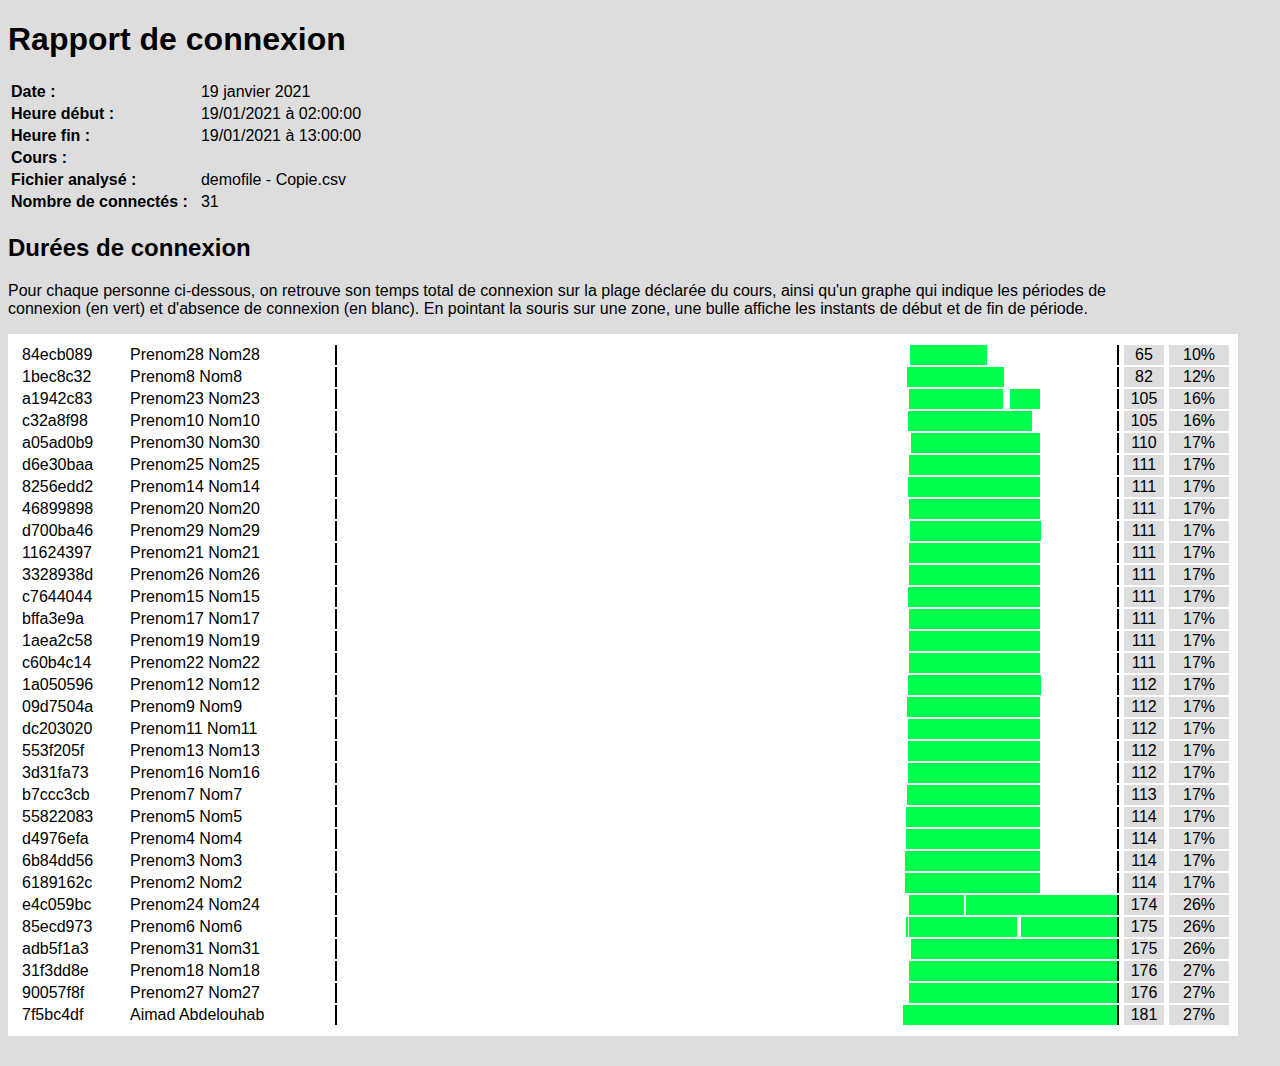
<file: index.html>
<!DOCTYPE html> 
 <html lang="fr"> 
 <head> 
 <meta charset="utf-8"> <title> Attendance Report </title> 
 <link rel="stylesheet" media="all" href="visu.css"> 
</head> 
 <body> 
 <h1> Rapport de connexion </h1>

<div id="blockid">
<table>
	<tr>
		<th> Date : </th>
		<td> 19 janvier 2021 </td>
	</tr>
	<tr>
		<th> Heure début : </th>
		<td> 19/01/2021 à 02:00:00 </td>
	</tr>
	<tr>
		<th> Heure fin : </th>
		<td> 19/01/2021 à 13:00:00 </td>
	</tr>
	<tr>
		<th> Cours : </th>
		<td>  </td>
	</tr>
	<tr>
		<th> Fichier analysé : </th>
		<td> demofile - Copie.csv </td>
	</tr>
	<tr>
		<th> Nombre de connectés : </th>
		<td> 31  </td>
	</tr>
</table>
</div>

<h2> Durées de connexion</h2>

<p> Pour chaque personne ci-dessous, on retrouve son temps total de connexion sur la plage déclarée du cours, ainsi qu'un graphe qui indique les périodes de connexion (en vert) et d'absence de connexion (en blanc). En pointant la souris sur une zone, une bulle affiche les instants de début et de fin de période. 
</p><div id="blockpeople"> <div class="datapeople"> 
<div class="id"> 84ecb089 </div> 
<div class="name"> Prenom28 Nom28 </div> 
<div class="timebar"><img src="off.png" width="73.4570707070707%" height="20" title="absent(e) de 2021-01-19T02:00 à 2021-01-19T10:04:49 "> 
<img src="on.png" width="9.853535353535353%" height="20" title="connecté(e) de 2021-01-19T10:04:49 à 2021-01-19T11:09:51"> 
<img src="off.png" width="16.689393939393938%" height="20" title="absent(e) de 2021-01-19T11:09:51 à 2021-01-19T13:00 "> 
</div> 
<div class="duration"> 65 </div> 
<div class="percentd"> 10% </div> 
</div>
<div class="datapeople"> 
<div class="id"> 1bec8c32 </div> 
<div class="name"> Prenom8 Nom8 </div> 
<div class="timebar"><img src="off.png" width="73.11363636363636%" height="20" title="absent(e) de 2021-01-19T02:00 à 2021-01-19T10:02:33 "> 
<img src="on.png" width="12.396464646464645%" height="20" title="connecté(e) de 2021-01-19T10:02:33 à 2021-01-19T11:24:22"> 
<img src="off.png" width="14.489898989898991%" height="20" title="absent(e) de 2021-01-19T11:24:22 à 2021-01-19T13:00 "> 
</div> 
<div class="duration"> 82 </div> 
<div class="percentd"> 12% </div> 
</div>
<div class="datapeople"> 
<div class="id"> a1942c83 </div> 
<div class="name"> Prenom23 Nom23 </div> 
<div class="timebar"><img src="off.png" width="73.37121212121212%" height="20" title="absent(e) de 2021-01-19T02:00 à 2021-01-19T10:04:15 "> 
<img src="on.png" width="12.055555555555555%" height="20" title="connecté(e) de 2021-01-19T10:04:15 à 2021-01-19T11:23:49"> 
<img src="off.png" width="0.8838383838383838%" height="20" title="absent(e) de 2021-01-19T11:23:49 à 2021-01-19T11:29:39 "> 
<img src="on.png" width="3.8585858585858586%" height="20" title="connecté(e) de 2021-01-19T11:29:39 à 2021-01-19T11:55:07"> 
<img src="off.png" width="9.830808080808081%" height="20" title="absent(e) de 2021-01-19T11:55:07 à 2021-01-19T13:00 "> 
</div> 
<div class="duration"> 105 </div> 
<div class="percentd"> 16% </div> 
</div>
<div class="datapeople"> 
<div class="id"> c32a8f98 </div> 
<div class="name"> Prenom10 Nom10 </div> 
<div class="timebar"><img src="off.png" width="73.17676767676767%" height="20" title="absent(e) de 2021-01-19T02:00 à 2021-01-19T10:02:58 "> 
<img src="on.png" width="15.893939393939394%" height="20" title="connecté(e) de 2021-01-19T10:02:58 à 2021-01-19T11:47:52"> 
<img src="off.png" width="10.92929292929293%" height="20" title="absent(e) de 2021-01-19T11:47:52 à 2021-01-19T13:00 "> 
</div> 
<div class="duration"> 105 </div> 
<div class="percentd"> 16% </div> 
</div>
<div class="datapeople"> 
<div class="id"> a05ad0b9 </div> 
<div class="name"> Prenom30 Nom30 </div> 
<div class="timebar"><img src="off.png" width="73.54040404040404%" height="20" title="absent(e) de 2021-01-19T02:00 à 2021-01-19T10:05:22 "> 
<img src="on.png" width="16.6489898989899%" height="20" title="connecté(e) de 2021-01-19T10:05:22 à 2021-01-19T11:55:15"> 
<img src="off.png" width="9.81060606060606%" height="20" title="absent(e) de 2021-01-19T11:55:15 à 2021-01-19T13:00 "> 
</div> 
<div class="duration"> 110 </div> 
<div class="percentd"> 17% </div> 
</div>
<div class="datapeople"> 
<div class="id"> d6e30baa </div> 
<div class="name"> Prenom25 Nom25 </div> 
<div class="timebar"><img src="off.png" width="73.38888888888889%" height="20" title="absent(e) de 2021-01-19T02:00 à 2021-01-19T10:04:22 "> 
<img src="on.png" width="16.762626262626263%" height="20" title="connecté(e) de 2021-01-19T10:04:22 à 2021-01-19T11:55"> 
<img src="off.png" width="9.848484848484848%" height="20" title="absent(e) de 2021-01-19T11:55 à 2021-01-19T13:00 "> 
</div> 
<div class="duration"> 111 </div> 
<div class="percentd"> 17% </div> 
</div>
<div class="datapeople"> 
<div class="id"> 8256edd2 </div> 
<div class="name"> Prenom14 Nom14 </div> 
<div class="timebar"><img src="off.png" width="73.25757575757575%" height="20" title="absent(e) de 2021-01-19T02:00 à 2021-01-19T10:03:30 "> 
<img src="on.png" width="16.88888888888889%" height="20" title="connecté(e) de 2021-01-19T10:03:30 à 2021-01-19T11:54:58"> 
<img src="off.png" width="9.853535353535353%" height="20" title="absent(e) de 2021-01-19T11:54:58 à 2021-01-19T13:00 "> 
</div> 
<div class="duration"> 111 </div> 
<div class="percentd"> 17% </div> 
</div>
<div class="datapeople"> 
<div class="id"> 46899898 </div> 
<div class="name"> Prenom20 Nom20 </div> 
<div class="timebar"><img src="off.png" width="73.32070707070707%" height="20" title="absent(e) de 2021-01-19T02:00 à 2021-01-19T10:03:55 "> 
<img src="on.png" width="16.833333333333332%" height="20" title="connecté(e) de 2021-01-19T10:03:55 à 2021-01-19T11:55:01"> 
<img src="off.png" width="9.845959595959595%" height="20" title="absent(e) de 2021-01-19T11:55:01 à 2021-01-19T13:00 "> 
</div> 
<div class="duration"> 111 </div> 
<div class="percentd"> 17% </div> 
</div>
<div class="datapeople"> 
<div class="id"> d700ba46 </div> 
<div class="name"> Prenom29 Nom29 </div> 
<div class="timebar"><img src="off.png" width="73.48484848484848%" height="20" title="absent(e) de 2021-01-19T02:00 à 2021-01-19T10:05 "> 
<img src="on.png" width="16.742424242424242%" height="20" title="connecté(e) de 2021-01-19T10:05 à 2021-01-19T11:55:30"> 
<img src="off.png" width="9.772727272727273%" height="20" title="absent(e) de 2021-01-19T11:55:30 à 2021-01-19T13:00 "> 
</div> 
<div class="duration"> 111 </div> 
<div class="percentd"> 17% </div> 
</div>
<div class="datapeople"> 
<div class="id"> 11624397 </div> 
<div class="name"> Prenom21 Nom21 </div> 
<div class="timebar"><img src="off.png" width="73.34848484848484%" height="20" title="absent(e) de 2021-01-19T02:00 à 2021-01-19T10:04:06 "> 
<img src="on.png" width="16.797979797979796%" height="20" title="connecté(e) de 2021-01-19T10:04:06 à 2021-01-19T11:54:58"> 
<img src="off.png" width="9.853535353535353%" height="20" title="absent(e) de 2021-01-19T11:54:58 à 2021-01-19T13:00 "> 
</div> 
<div class="duration"> 111 </div> 
<div class="percentd"> 17% </div> 
</div>
<div class="datapeople"> 
<div class="id"> 3328938d </div> 
<div class="name"> Prenom26 Nom26 </div> 
<div class="timebar"><img src="off.png" width="73.38888888888889%" height="20" title="absent(e) de 2021-01-19T02:00 à 2021-01-19T10:04:22 "> 
<img src="on.png" width="16.77020202020202%" height="20" title="connecté(e) de 2021-01-19T10:04:22 à 2021-01-19T11:55:03"> 
<img src="off.png" width="9.840909090909092%" height="20" title="absent(e) de 2021-01-19T11:55:03 à 2021-01-19T13:00 "> 
</div> 
<div class="duration"> 111 </div> 
<div class="percentd"> 17% </div> 
</div>
<div class="datapeople"> 
<div class="id"> c7644044 </div> 
<div class="name"> Prenom15 Nom15 </div> 
<div class="timebar"><img src="off.png" width="73.26515151515152%" height="20" title="absent(e) de 2021-01-19T02:00 à 2021-01-19T10:03:33 "> 
<img src="on.png" width="16.88131313131313%" height="20" title="connecté(e) de 2021-01-19T10:03:33 à 2021-01-19T11:54:58"> 
<img src="off.png" width="9.853535353535353%" height="20" title="absent(e) de 2021-01-19T11:54:58 à 2021-01-19T13:00 "> 
</div> 
<div class="duration"> 111 </div> 
<div class="percentd"> 17% </div> 
</div>
<div class="datapeople"> 
<div class="id"> bffa3e9a </div> 
<div class="name"> Prenom17 Nom17 </div> 
<div class="timebar"><img src="off.png" width="73.27525252525253%" height="20" title="absent(e) de 2021-01-19T02:00 à 2021-01-19T10:03:37 "> 
<img src="on.png" width="16.856060606060606%" height="20" title="connecté(e) de 2021-01-19T10:03:37 à 2021-01-19T11:54:52"> 
<img src="off.png" width="9.86868686868687%" height="20" title="absent(e) de 2021-01-19T11:54:52 à 2021-01-19T13:00 "> 
</div> 
<div class="duration"> 111 </div> 
<div class="percentd"> 17% </div> 
</div>
<div class="datapeople"> 
<div class="id"> 1aea2c58 </div> 
<div class="name"> Prenom19 Nom19 </div> 
<div class="timebar"><img src="off.png" width="73.31565656565657%" height="20" title="absent(e) de 2021-01-19T02:00 à 2021-01-19T10:03:53 "> 
<img src="on.png" width="16.858585858585858%" height="20" title="connecté(e) de 2021-01-19T10:03:53 à 2021-01-19T11:55:09"> 
<img src="off.png" width="9.825757575757574%" height="20" title="absent(e) de 2021-01-19T11:55:09 à 2021-01-19T13:00 "> 
</div> 
<div class="duration"> 111 </div> 
<div class="percentd"> 17% </div> 
</div>
<div class="datapeople"> 
<div class="id"> c60b4c14 </div> 
<div class="name"> Prenom22 Nom22 </div> 
<div class="timebar"><img src="off.png" width="73.36616161616162%" height="20" title="absent(e) de 2021-01-19T02:00 à 2021-01-19T10:04:13 "> 
<img src="on.png" width="16.772727272727273%" height="20" title="connecté(e) de 2021-01-19T10:04:13 à 2021-01-19T11:54:55"> 
<img src="off.png" width="9.86111111111111%" height="20" title="absent(e) de 2021-01-19T11:54:55 à 2021-01-19T13:00 "> 
</div> 
<div class="duration"> 111 </div> 
<div class="percentd"> 17% </div> 
</div>
<div class="datapeople"> 
<div class="id"> 1a050596 </div> 
<div class="name"> Prenom12 Nom12 </div> 
<div class="timebar"><img src="off.png" width="73.22727272727273%" height="20" title="absent(e) de 2021-01-19T02:00 à 2021-01-19T10:03:18 "> 
<img src="on.png" width="17.0%" height="20" title="connecté(e) de 2021-01-19T10:03:18 à 2021-01-19T11:55:30"> 
<img src="off.png" width="9.772727272727273%" height="20" title="absent(e) de 2021-01-19T11:55:30 à 2021-01-19T13:00 "> 
</div> 
<div class="duration"> 112 </div> 
<div class="percentd"> 17% </div> 
</div>
<div class="datapeople"> 
<div class="id"> 09d7504a </div> 
<div class="name"> Prenom9 Nom9 </div> 
<div class="timebar"><img src="off.png" width="73.13636363636364%" height="20" title="absent(e) de 2021-01-19T02:00 à 2021-01-19T10:02:42 "> 
<img src="on.png" width="17.012626262626263%" height="20" title="connecté(e) de 2021-01-19T10:02:42 à 2021-01-19T11:54:59"> 
<img src="off.png" width="9.851010101010102%" height="20" title="absent(e) de 2021-01-19T11:54:59 à 2021-01-19T13:00 "> 
</div> 
<div class="duration"> 112 </div> 
<div class="percentd"> 17% </div> 
</div>
<div class="datapeople"> 
<div class="id"> dc203020 </div> 
<div class="name"> Prenom11 Nom11 </div> 
<div class="timebar"><img src="off.png" width="73.22474747474747%" height="20" title="absent(e) de 2021-01-19T02:00 à 2021-01-19T10:03:17 "> 
<img src="on.png" width="16.959595959595962%" height="20" title="connecté(e) de 2021-01-19T10:03:17 à 2021-01-19T11:55:13"> 
<img src="off.png" width="9.815656565656566%" height="20" title="absent(e) de 2021-01-19T11:55:13 à 2021-01-19T13:00 "> 
</div> 
<div class="duration"> 112 </div> 
<div class="percentd"> 17% </div> 
</div>
<div class="datapeople"> 
<div class="id"> 553f205f </div> 
<div class="name"> Prenom13 Nom13 </div> 
<div class="timebar"><img src="off.png" width="73.23232323232322%" height="20" title="absent(e) de 2021-01-19T02:00 à 2021-01-19T10:03:20 "> 
<img src="on.png" width="16.934343434343432%" height="20" title="connecté(e) de 2021-01-19T10:03:20 à 2021-01-19T11:55:06"> 
<img src="off.png" width="9.833333333333334%" height="20" title="absent(e) de 2021-01-19T11:55:06 à 2021-01-19T13:00 "> 
</div> 
<div class="duration"> 112 </div> 
<div class="percentd"> 17% </div> 
</div>
<div class="datapeople"> 
<div class="id"> 3d31fa73 </div> 
<div class="name"> Prenom16 Nom16 </div> 
<div class="timebar"><img src="off.png" width="73.26767676767676%" height="20" title="absent(e) de 2021-01-19T02:00 à 2021-01-19T10:03:34 "> 
<img src="on.png" width="16.90909090909091%" height="20" title="connecté(e) de 2021-01-19T10:03:34 à 2021-01-19T11:55:10"> 
<img src="off.png" width="9.823232323232324%" height="20" title="absent(e) de 2021-01-19T11:55:10 à 2021-01-19T13:00 "> 
</div> 
<div class="duration"> 112 </div> 
<div class="percentd"> 17% </div> 
</div>
<div class="datapeople"> 
<div class="id"> b7ccc3cb </div> 
<div class="name"> Prenom7 Nom7 </div> 
<div class="timebar"><img src="off.png" width="73.06060606060606%" height="20" title="absent(e) de 2021-01-19T02:00 à 2021-01-19T10:02:12 "> 
<img src="on.png" width="17.126262626262626%" height="20" title="connecté(e) de 2021-01-19T10:02:12 à 2021-01-19T11:55:14"> 
<img src="off.png" width="9.813131313131313%" height="20" title="absent(e) de 2021-01-19T11:55:14 à 2021-01-19T13:00 "> 
</div> 
<div class="duration"> 113 </div> 
<div class="percentd"> 17% </div> 
</div>
<div class="datapeople"> 
<div class="id"> 55822083 </div> 
<div class="name"> Prenom5 Nom5 </div> 
<div class="timebar"><img src="off.png" width="72.92171717171718%" height="20" title="absent(e) de 2021-01-19T02:00 à 2021-01-19T10:01:17 "> 
<img src="on.png" width="17.26010101010101%" height="20" title="connecté(e) de 2021-01-19T10:01:17 à 2021-01-19T11:55:12"> 
<img src="off.png" width="9.818181818181818%" height="20" title="absent(e) de 2021-01-19T11:55:12 à 2021-01-19T13:00 "> 
</div> 
<div class="duration"> 114 </div> 
<div class="percentd"> 17% </div> 
</div>
<div class="datapeople"> 
<div class="id"> d4976efa </div> 
<div class="name"> Prenom4 Nom4 </div> 
<div class="timebar"><img src="off.png" width="72.88636363636364%" height="20" title="absent(e) de 2021-01-19T02:00 à 2021-01-19T10:01:03 "> 
<img src="on.png" width="17.28787878787879%" height="20" title="connecté(e) de 2021-01-19T10:01:03 à 2021-01-19T11:55:09"> 
<img src="off.png" width="9.825757575757574%" height="20" title="absent(e) de 2021-01-19T11:55:09 à 2021-01-19T13:00 "> 
</div> 
<div class="duration"> 114 </div> 
<div class="percentd"> 17% </div> 
</div>
<div class="datapeople"> 
<div class="id"> 6b84dd56 </div> 
<div class="name"> Prenom3 Nom3 </div> 
<div class="timebar"><img src="off.png" width="72.83585858585859%" height="20" title="absent(e) de 2021-01-19T02:00 à 2021-01-19T10:00:43 "> 
<img src="on.png" width="17.32323232323232%" height="20" title="connecté(e) de 2021-01-19T10:00:43 à 2021-01-19T11:55:03"> 
<img src="off.png" width="9.840909090909092%" height="20" title="absent(e) de 2021-01-19T11:55:03 à 2021-01-19T13:00 "> 
</div> 
<div class="duration"> 114 </div> 
<div class="percentd"> 17% </div> 
</div>
<div class="datapeople"> 
<div class="id"> 6189162c </div> 
<div class="name"> Prenom2 Nom2 </div> 
<div class="timebar"><img src="off.png" width="72.82575757575758%" height="20" title="absent(e) de 2021-01-19T02:00 à 2021-01-19T10:00:39 "> 
<img src="on.png" width="17.32070707070707%" height="20" title="connecté(e) de 2021-01-19T10:00:39 à 2021-01-19T11:54:58"> 
<img src="off.png" width="9.853535353535353%" height="20" title="absent(e) de 2021-01-19T11:54:58 à 2021-01-19T13:00 "> 
</div> 
<div class="duration"> 114 </div> 
<div class="percentd"> 17% </div> 
</div>
<div class="datapeople"> 
<div class="id"> e4c059bc </div> 
<div class="name"> Prenom24 Nom24 </div> 
<div class="timebar"><img src="off.png" width="73.38383838383838%" height="20" title="absent(e) de 2021-01-19T02:00 à 2021-01-19T10:04:20 "> 
<img src="on.png" width="6.987373737373738%" height="20" title="connecté(e) de 2021-01-19T10:04:20 à 2021-01-19T10:50:27"> 
<img src="off.png" width="0.24242424242424243%" height="20" title="absent(e) de 2021-01-19T10:50:27 à 2021-01-19T10:52:03 "> 
<img src="on.png" width="19.386363636363637%" height="20" title="connecté(e) de 2021-01-19T10:52:03 à 2021-01-19T13:00"> 
</div> 
<div class="duration"> 174 </div> 
<div class="percentd"> 26% </div> 
</div>
<div class="datapeople"> 
<div class="id"> 85ecd973 </div> 
<div class="name"> Prenom6 Nom6 </div> 
<div class="timebar"><img src="off.png" width="73.00757575757575%" height="20" title="absent(e) de 2021-01-19T02:00 à 2021-01-19T10:01:51 "> 
<img src="on.png" width="0.18434343434343434%" height="20" title="connecté(e) de 2021-01-19T10:01:51 à 2021-01-19T10:03:04"> 
<img src="off.png" width="0.10858585858585859%" height="20" title="absent(e) de 2021-01-19T10:03:04 à 2021-01-19T10:03:47 "> 
<img src="on.png" width="13.936868686868689%" height="20" title="connecté(e) de 2021-01-19T10:03:47 à 2021-01-19T11:35:46"> 
<img src="off.png" width="0.4267676767676768%" height="20" title="absent(e) de 2021-01-19T11:35:46 à 2021-01-19T11:38:35 "> 
<img src="on.png" width="12.335858585858587%" height="20" title="connecté(e) de 2021-01-19T11:38:35 à 2021-01-19T13:00"> 
</div> 
<div class="duration"> 175 </div> 
<div class="percentd"> 26% </div> 
</div>
<div class="datapeople"> 
<div class="id"> adb5f1a3 </div> 
<div class="name"> Prenom31 Nom31 </div> 
<div class="timebar"><img src="off.png" width="73.5429292929293%" height="20" title="absent(e) de 2021-01-19T02:00 à 2021-01-19T10:05:23 "> 
<img src="on.png" width="26.45707070707071%" height="20" title="connecté(e) de 2021-01-19T10:05:23 à 2021-01-19T13:00"> 
</div> 
<div class="duration"> 175 </div> 
<div class="percentd"> 26% </div> 
</div>
<div class="datapeople"> 
<div class="id"> 31f3dd8e </div> 
<div class="name"> Prenom18 Nom18 </div> 
<div class="timebar"><img src="off.png" width="73.29040404040404%" height="20" title="absent(e) de 2021-01-19T02:00 à 2021-01-19T10:03:43 "> 
<img src="on.png" width="26.70959595959596%" height="20" title="connecté(e) de 2021-01-19T10:03:43 à 2021-01-19T13:00"> 
</div> 
<div class="duration"> 176 </div> 
<div class="percentd"> 27% </div> 
</div>
<div class="datapeople"> 
<div class="id"> 90057f8f </div> 
<div class="name"> Prenom27 Nom27 </div> 
<div class="timebar"><img src="off.png" width="73.39393939393939%" height="20" title="absent(e) de 2021-01-19T02:00 à 2021-01-19T10:04:24 "> 
<img src="on.png" width="26.606060606060606%" height="20" title="connecté(e) de 2021-01-19T10:04:24 à 2021-01-19T13:00"> 
</div> 
<div class="duration"> 176 </div> 
<div class="percentd"> 27% </div> 
</div>
<div class="datapeople"> 
<div class="id"> 7f5bc4df </div> 
<div class="name"> Aimad Abdelouhab </div> 
<div class="timebar"><img src="off.png" width="72.5530303030303%" height="20" title="absent(e) de 2021-01-19T02:00 à 2021-01-19T09:58:51 "> 
<img src="on.png" width="27.446969696969695%" height="20" title="connecté(e) de 2021-01-19T09:58:51 à 2021-01-19T13:00"> 
</div> 
<div class="duration"> 181 </div> 
<div class="percentd"> 27% </div> 
</div>
</div> 
 </body> 
 </html>
</file>
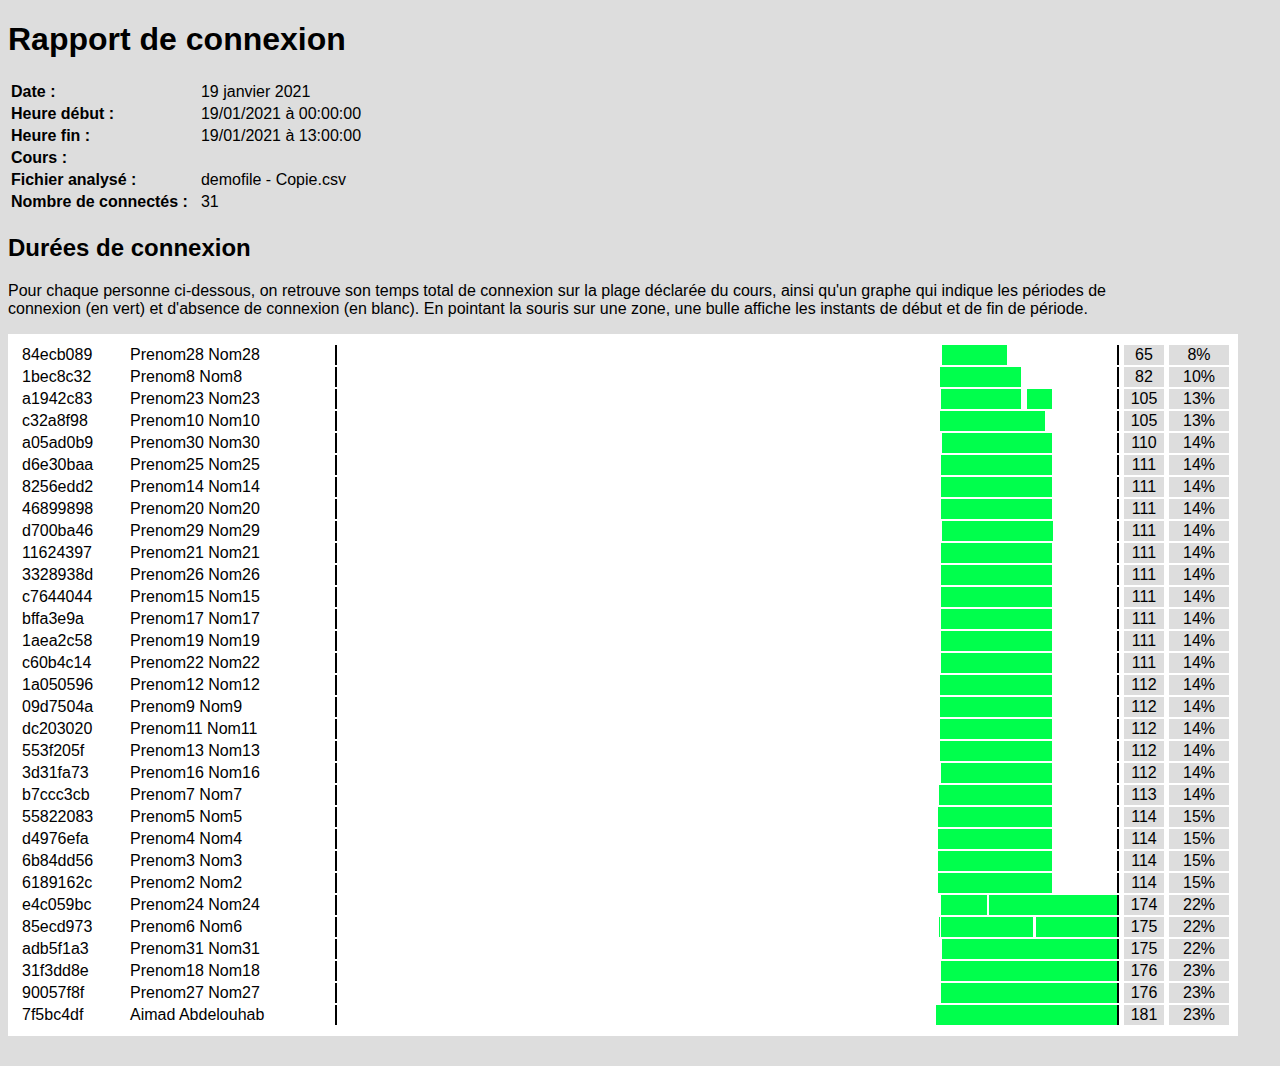
<file: out/production/teams1/index.html>
<!DOCTYPE html> 
 <html lang="fr"> 
 <head> 
 <meta charset="utf-8"> <title> Attendance Report </title> 
 <link rel="stylesheet" media="all" href="visu.css"> 
</head> 
 <body> 
 <h1> Rapport de connexion </h1>

<div id="blockid">
<table>
	<tr>
		<th> Date : </th>
		<td> 19 janvier 2021 </td>
	</tr>
	<tr>
		<th> Heure début : </th>
		<td> 19/01/2021 à 00:00:00 </td>
	</tr>
	<tr>
		<th> Heure fin : </th>
		<td> 19/01/2021 à 13:00:00 </td>
	</tr>
	<tr>
		<th> Cours : </th>
		<td>  </td>
	</tr>
	<tr>
		<th> Fichier analysé : </th>
		<td> demofile - Copie.csv </td>
	</tr>
	<tr>
		<th> Nombre de connectés : </th>
		<td> 31  </td>
	</tr>
</table>
</div>

<h2> Durées de connexion</h2>

<p> Pour chaque personne ci-dessous, on retrouve son temps total de connexion sur la plage déclarée du cours, ainsi qu'un graphe qui indique les périodes de connexion (en vert) et d'absence de connexion (en blanc). En pointant la souris sur une zone, une bulle affiche les instants de début et de fin de période. 
</p><div id="blockpeople"> <div class="datapeople"> 
<div class="id"> 84ecb089 </div> 
<div class="name"> Prenom28 Nom28 </div> 
<div class="timebar"><img src="off.png" width="77.5405982905983%" height="20" title="absent(e) de 2021-01-19T00:00 à 2021-01-19T10:04:49 "> 
<img src="on.png" width="8.337606837606836%" height="20" title="connecté(e) de 2021-01-19T10:04:49 à 2021-01-19T11:09:51"> 
<img src="off.png" width="14.121794871794872%" height="20" title="absent(e) de 2021-01-19T11:09:51 à 2021-01-19T13:00 "> 
</div> 
<div class="duration"> 65 </div> 
<div class="percentd"> 8% </div> 
</div>
<div class="datapeople"> 
<div class="id"> 1bec8c32 </div> 
<div class="name"> Prenom8 Nom8 </div> 
<div class="timebar"><img src="off.png" width="77.24999999999999%" height="20" title="absent(e) de 2021-01-19T00:00 à 2021-01-19T10:02:33 "> 
<img src="on.png" width="10.489316239316238%" height="20" title="connecté(e) de 2021-01-19T10:02:33 à 2021-01-19T11:24:22"> 
<img src="off.png" width="12.260683760683762%" height="20" title="absent(e) de 2021-01-19T11:24:22 à 2021-01-19T13:00 "> 
</div> 
<div class="duration"> 82 </div> 
<div class="percentd"> 10% </div> 
</div>
<div class="datapeople"> 
<div class="id"> a1942c83 </div> 
<div class="name"> Prenom23 Nom23 </div> 
<div class="timebar"><img src="off.png" width="77.46794871794872%" height="20" title="absent(e) de 2021-01-19T00:00 à 2021-01-19T10:04:15 "> 
<img src="on.png" width="10.2008547008547%" height="20" title="connecté(e) de 2021-01-19T10:04:15 à 2021-01-19T11:23:49"> 
<img src="off.png" width="0.7478632478632478%" height="20" title="absent(e) de 2021-01-19T11:23:49 à 2021-01-19T11:29:39 "> 
<img src="on.png" width="3.264957264957265%" height="20" title="connecté(e) de 2021-01-19T11:29:39 à 2021-01-19T11:55:07"> 
<img src="off.png" width="8.31837606837607%" height="20" title="absent(e) de 2021-01-19T11:55:07 à 2021-01-19T13:00 "> 
</div> 
<div class="duration"> 105 </div> 
<div class="percentd"> 13% </div> 
</div>
<div class="datapeople"> 
<div class="id"> c32a8f98 </div> 
<div class="name"> Prenom10 Nom10 </div> 
<div class="timebar"><img src="off.png" width="77.30341880341881%" height="20" title="absent(e) de 2021-01-19T00:00 à 2021-01-19T10:02:58 "> 
<img src="on.png" width="13.448717948717949%" height="20" title="connecté(e) de 2021-01-19T10:02:58 à 2021-01-19T11:47:52"> 
<img src="off.png" width="9.247863247863249%" height="20" title="absent(e) de 2021-01-19T11:47:52 à 2021-01-19T13:00 "> 
</div> 
<div class="duration"> 105 </div> 
<div class="percentd"> 13% </div> 
</div>
<div class="datapeople"> 
<div class="id"> a05ad0b9 </div> 
<div class="name"> Prenom30 Nom30 </div> 
<div class="timebar"><img src="off.png" width="77.61111111111111%" height="20" title="absent(e) de 2021-01-19T00:00 à 2021-01-19T10:05:22 "> 
<img src="on.png" width="14.087606837606838%" height="20" title="connecté(e) de 2021-01-19T10:05:22 à 2021-01-19T11:55:15"> 
<img src="off.png" width="8.301282051282051%" height="20" title="absent(e) de 2021-01-19T11:55:15 à 2021-01-19T13:00 "> 
</div> 
<div class="duration"> 110 </div> 
<div class="percentd"> 14% </div> 
</div>
<div class="datapeople"> 
<div class="id"> d6e30baa </div> 
<div class="name"> Prenom25 Nom25 </div> 
<div class="timebar"><img src="off.png" width="77.48290598290598%" height="20" title="absent(e) de 2021-01-19T00:00 à 2021-01-19T10:04:22 "> 
<img src="on.png" width="14.183760683760685%" height="20" title="connecté(e) de 2021-01-19T10:04:22 à 2021-01-19T11:55"> 
<img src="off.png" width="8.333333333333334%" height="20" title="absent(e) de 2021-01-19T11:55 à 2021-01-19T13:00 "> 
</div> 
<div class="duration"> 111 </div> 
<div class="percentd"> 14% </div> 
</div>
<div class="datapeople"> 
<div class="id"> 8256edd2 </div> 
<div class="name"> Prenom14 Nom14 </div> 
<div class="timebar"><img src="off.png" width="77.37179487179488%" height="20" title="absent(e) de 2021-01-19T00:00 à 2021-01-19T10:03:30 "> 
<img src="on.png" width="14.29059829059829%" height="20" title="connecté(e) de 2021-01-19T10:03:30 à 2021-01-19T11:54:58"> 
<img src="off.png" width="8.337606837606836%" height="20" title="absent(e) de 2021-01-19T11:54:58 à 2021-01-19T13:00 "> 
</div> 
<div class="duration"> 111 </div> 
<div class="percentd"> 14% </div> 
</div>
<div class="datapeople"> 
<div class="id"> 46899898 </div> 
<div class="name"> Prenom20 Nom20 </div> 
<div class="timebar"><img src="off.png" width="77.42521367521367%" height="20" title="absent(e) de 2021-01-19T00:00 à 2021-01-19T10:03:55 "> 
<img src="on.png" width="14.243589743589743%" height="20" title="connecté(e) de 2021-01-19T10:03:55 à 2021-01-19T11:55:01"> 
<img src="off.png" width="8.331196581196581%" height="20" title="absent(e) de 2021-01-19T11:55:01 à 2021-01-19T13:00 "> 
</div> 
<div class="duration"> 111 </div> 
<div class="percentd"> 14% </div> 
</div>
<div class="datapeople"> 
<div class="id"> d700ba46 </div> 
<div class="name"> Prenom29 Nom29 </div> 
<div class="timebar"><img src="off.png" width="77.56410256410257%" height="20" title="absent(e) de 2021-01-19T00:00 à 2021-01-19T10:05 "> 
<img src="on.png" width="14.166666666666666%" height="20" title="connecté(e) de 2021-01-19T10:05 à 2021-01-19T11:55:30"> 
<img src="off.png" width="8.26923076923077%" height="20" title="absent(e) de 2021-01-19T11:55:30 à 2021-01-19T13:00 "> 
</div> 
<div class="duration"> 111 </div> 
<div class="percentd"> 14% </div> 
</div>
<div class="datapeople"> 
<div class="id"> 11624397 </div> 
<div class="name"> Prenom21 Nom21 </div> 
<div class="timebar"><img src="off.png" width="77.44871794871794%" height="20" title="absent(e) de 2021-01-19T00:00 à 2021-01-19T10:04:06 "> 
<img src="on.png" width="14.213675213675213%" height="20" title="connecté(e) de 2021-01-19T10:04:06 à 2021-01-19T11:54:58"> 
<img src="off.png" width="8.337606837606836%" height="20" title="absent(e) de 2021-01-19T11:54:58 à 2021-01-19T13:00 "> 
</div> 
<div class="duration"> 111 </div> 
<div class="percentd"> 14% </div> 
</div>
<div class="datapeople"> 
<div class="id"> 3328938d </div> 
<div class="name"> Prenom26 Nom26 </div> 
<div class="timebar"><img src="off.png" width="77.48290598290598%" height="20" title="absent(e) de 2021-01-19T00:00 à 2021-01-19T10:04:22 "> 
<img src="on.png" width="14.19017094017094%" height="20" title="connecté(e) de 2021-01-19T10:04:22 à 2021-01-19T11:55:03"> 
<img src="off.png" width="8.326923076923077%" height="20" title="absent(e) de 2021-01-19T11:55:03 à 2021-01-19T13:00 "> 
</div> 
<div class="duration"> 111 </div> 
<div class="percentd"> 14% </div> 
</div>
<div class="datapeople"> 
<div class="id"> c7644044 </div> 
<div class="name"> Prenom15 Nom15 </div> 
<div class="timebar"><img src="off.png" width="77.37820512820512%" height="20" title="absent(e) de 2021-01-19T00:00 à 2021-01-19T10:03:33 "> 
<img src="on.png" width="14.284188034188036%" height="20" title="connecté(e) de 2021-01-19T10:03:33 à 2021-01-19T11:54:58"> 
<img src="off.png" width="8.337606837606836%" height="20" title="absent(e) de 2021-01-19T11:54:58 à 2021-01-19T13:00 "> 
</div> 
<div class="duration"> 111 </div> 
<div class="percentd"> 14% </div> 
</div>
<div class="datapeople"> 
<div class="id"> bffa3e9a </div> 
<div class="name"> Prenom17 Nom17 </div> 
<div class="timebar"><img src="off.png" width="77.38675213675214%" height="20" title="absent(e) de 2021-01-19T00:00 à 2021-01-19T10:03:37 "> 
<img src="on.png" width="14.262820512820513%" height="20" title="connecté(e) de 2021-01-19T10:03:37 à 2021-01-19T11:54:52"> 
<img src="off.png" width="8.350427350427351%" height="20" title="absent(e) de 2021-01-19T11:54:52 à 2021-01-19T13:00 "> 
</div> 
<div class="duration"> 111 </div> 
<div class="percentd"> 14% </div> 
</div>
<div class="datapeople"> 
<div class="id"> 1aea2c58 </div> 
<div class="name"> Prenom19 Nom19 </div> 
<div class="timebar"><img src="off.png" width="77.42094017094017%" height="20" title="absent(e) de 2021-01-19T00:00 à 2021-01-19T10:03:53 "> 
<img src="on.png" width="14.264957264957264%" height="20" title="connecté(e) de 2021-01-19T10:03:53 à 2021-01-19T11:55:09"> 
<img src="off.png" width="8.314102564102562%" height="20" title="absent(e) de 2021-01-19T11:55:09 à 2021-01-19T13:00 "> 
</div> 
<div class="duration"> 111 </div> 
<div class="percentd"> 14% </div> 
</div>
<div class="datapeople"> 
<div class="id"> c60b4c14 </div> 
<div class="name"> Prenom22 Nom22 </div> 
<div class="timebar"><img src="off.png" width="77.46367521367522%" height="20" title="absent(e) de 2021-01-19T00:00 à 2021-01-19T10:04:13 "> 
<img src="on.png" width="14.192307692307692%" height="20" title="connecté(e) de 2021-01-19T10:04:13 à 2021-01-19T11:54:55"> 
<img src="off.png" width="8.344017094017094%" height="20" title="absent(e) de 2021-01-19T11:54:55 à 2021-01-19T13:00 "> 
</div> 
<div class="duration"> 111 </div> 
<div class="percentd"> 14% </div> 
</div>
<div class="datapeople"> 
<div class="id"> 1a050596 </div> 
<div class="name"> Prenom12 Nom12 </div> 
<div class="timebar"><img src="off.png" width="77.34615384615384%" height="20" title="absent(e) de 2021-01-19T00:00 à 2021-01-19T10:03:18 "> 
<img src="on.png" width="14.384615384615385%" height="20" title="connecté(e) de 2021-01-19T10:03:18 à 2021-01-19T11:55:30"> 
<img src="off.png" width="8.26923076923077%" height="20" title="absent(e) de 2021-01-19T11:55:30 à 2021-01-19T13:00 "> 
</div> 
<div class="duration"> 112 </div> 
<div class="percentd"> 14% </div> 
</div>
<div class="datapeople"> 
<div class="id"> 09d7504a </div> 
<div class="name"> Prenom9 Nom9 </div> 
<div class="timebar"><img src="off.png" width="77.26923076923077%" height="20" title="absent(e) de 2021-01-19T00:00 à 2021-01-19T10:02:42 "> 
<img src="on.png" width="14.395299145299147%" height="20" title="connecté(e) de 2021-01-19T10:02:42 à 2021-01-19T11:54:59"> 
<img src="off.png" width="8.335470085470085%" height="20" title="absent(e) de 2021-01-19T11:54:59 à 2021-01-19T13:00 "> 
</div> 
<div class="duration"> 112 </div> 
<div class="percentd"> 14% </div> 
</div>
<div class="datapeople"> 
<div class="id"> dc203020 </div> 
<div class="name"> Prenom11 Nom11 </div> 
<div class="timebar"><img src="off.png" width="77.34401709401709%" height="20" title="absent(e) de 2021-01-19T00:00 à 2021-01-19T10:03:17 "> 
<img src="on.png" width="14.350427350427351%" height="20" title="connecté(e) de 2021-01-19T10:03:17 à 2021-01-19T11:55:13"> 
<img src="off.png" width="8.305555555555555%" height="20" title="absent(e) de 2021-01-19T11:55:13 à 2021-01-19T13:00 "> 
</div> 
<div class="duration"> 112 </div> 
<div class="percentd"> 14% </div> 
</div>
<div class="datapeople"> 
<div class="id"> 553f205f </div> 
<div class="name"> Prenom13 Nom13 </div> 
<div class="timebar"><img src="off.png" width="77.35042735042735%" height="20" title="absent(e) de 2021-01-19T00:00 à 2021-01-19T10:03:20 "> 
<img src="on.png" width="14.329059829059828%" height="20" title="connecté(e) de 2021-01-19T10:03:20 à 2021-01-19T11:55:06"> 
<img src="off.png" width="8.320512820512821%" height="20" title="absent(e) de 2021-01-19T11:55:06 à 2021-01-19T13:00 "> 
</div> 
<div class="duration"> 112 </div> 
<div class="percentd"> 14% </div> 
</div>
<div class="datapeople"> 
<div class="id"> 3d31fa73 </div> 
<div class="name"> Prenom16 Nom16 </div> 
<div class="timebar"><img src="off.png" width="77.38034188034189%" height="20" title="absent(e) de 2021-01-19T00:00 à 2021-01-19T10:03:34 "> 
<img src="on.png" width="14.307692307692308%" height="20" title="connecté(e) de 2021-01-19T10:03:34 à 2021-01-19T11:55:10"> 
<img src="off.png" width="8.31196581196581%" height="20" title="absent(e) de 2021-01-19T11:55:10 à 2021-01-19T13:00 "> 
</div> 
<div class="duration"> 112 </div> 
<div class="percentd"> 14% </div> 
</div>
<div class="datapeople"> 
<div class="id"> b7ccc3cb </div> 
<div class="name"> Prenom7 Nom7 </div> 
<div class="timebar"><img src="off.png" width="77.20512820512822%" height="20" title="absent(e) de 2021-01-19T00:00 à 2021-01-19T10:02:12 "> 
<img src="on.png" width="14.491452991452991%" height="20" title="connecté(e) de 2021-01-19T10:02:12 à 2021-01-19T11:55:14"> 
<img src="off.png" width="8.303418803418804%" height="20" title="absent(e) de 2021-01-19T11:55:14 à 2021-01-19T13:00 "> 
</div> 
<div class="duration"> 113 </div> 
<div class="percentd"> 14% </div> 
</div>
<div class="datapeople"> 
<div class="id"> 55822083 </div> 
<div class="name"> Prenom5 Nom5 </div> 
<div class="timebar"><img src="off.png" width="77.08760683760683%" height="20" title="absent(e) de 2021-01-19T00:00 à 2021-01-19T10:01:17 "> 
<img src="on.png" width="14.604700854700857%" height="20" title="connecté(e) de 2021-01-19T10:01:17 à 2021-01-19T11:55:12"> 
<img src="off.png" width="8.307692307692308%" height="20" title="absent(e) de 2021-01-19T11:55:12 à 2021-01-19T13:00 "> 
</div> 
<div class="duration"> 114 </div> 
<div class="percentd"> 15% </div> 
</div>
<div class="datapeople"> 
<div class="id"> d4976efa </div> 
<div class="name"> Prenom4 Nom4 </div> 
<div class="timebar"><img src="off.png" width="77.05769230769229%" height="20" title="absent(e) de 2021-01-19T00:00 à 2021-01-19T10:01:03 "> 
<img src="on.png" width="14.628205128205128%" height="20" title="connecté(e) de 2021-01-19T10:01:03 à 2021-01-19T11:55:09"> 
<img src="off.png" width="8.314102564102562%" height="20" title="absent(e) de 2021-01-19T11:55:09 à 2021-01-19T13:00 "> 
</div> 
<div class="duration"> 114 </div> 
<div class="percentd"> 15% </div> 
</div>
<div class="datapeople"> 
<div class="id"> 6b84dd56 </div> 
<div class="name"> Prenom3 Nom3 </div> 
<div class="timebar"><img src="off.png" width="77.01495726495727%" height="20" title="absent(e) de 2021-01-19T00:00 à 2021-01-19T10:00:43 "> 
<img src="on.png" width="14.658119658119656%" height="20" title="connecté(e) de 2021-01-19T10:00:43 à 2021-01-19T11:55:03"> 
<img src="off.png" width="8.326923076923077%" height="20" title="absent(e) de 2021-01-19T11:55:03 à 2021-01-19T13:00 "> 
</div> 
<div class="duration"> 114 </div> 
<div class="percentd"> 15% </div> 
</div>
<div class="datapeople"> 
<div class="id"> 6189162c </div> 
<div class="name"> Prenom2 Nom2 </div> 
<div class="timebar"><img src="off.png" width="77.00641025641026%" height="20" title="absent(e) de 2021-01-19T00:00 à 2021-01-19T10:00:39 "> 
<img src="on.png" width="14.655982905982905%" height="20" title="connecté(e) de 2021-01-19T10:00:39 à 2021-01-19T11:54:58"> 
<img src="off.png" width="8.337606837606836%" height="20" title="absent(e) de 2021-01-19T11:54:58 à 2021-01-19T13:00 "> 
</div> 
<div class="duration"> 114 </div> 
<div class="percentd"> 15% </div> 
</div>
<div class="datapeople"> 
<div class="id"> e4c059bc </div> 
<div class="name"> Prenom24 Nom24 </div> 
<div class="timebar"><img src="off.png" width="77.47863247863248%" height="20" title="absent(e) de 2021-01-19T00:00 à 2021-01-19T10:04:20 "> 
<img src="on.png" width="5.912393162393163%" height="20" title="connecté(e) de 2021-01-19T10:04:20 à 2021-01-19T10:50:27"> 
<img src="off.png" width="0.20512820512820512%" height="20" title="absent(e) de 2021-01-19T10:50:27 à 2021-01-19T10:52:03 "> 
<img src="on.png" width="16.403846153846153%" height="20" title="connecté(e) de 2021-01-19T10:52:03 à 2021-01-19T13:00"> 
</div> 
<div class="duration"> 174 </div> 
<div class="percentd"> 22% </div> 
</div>
<div class="datapeople"> 
<div class="id"> 85ecd973 </div> 
<div class="name"> Prenom6 Nom6 </div> 
<div class="timebar"><img src="off.png" width="77.16025641025641%" height="20" title="absent(e) de 2021-01-19T00:00 à 2021-01-19T10:01:51 "> 
<img src="on.png" width="0.15598290598290598%" height="20" title="connecté(e) de 2021-01-19T10:01:51 à 2021-01-19T10:03:04"> 
<img src="off.png" width="0.09188034188034189%" height="20" title="absent(e) de 2021-01-19T10:03:04 à 2021-01-19T10:03:47 "> 
<img src="on.png" width="11.792735042735044%" height="20" title="connecté(e) de 2021-01-19T10:03:47 à 2021-01-19T11:35:46"> 
<img src="off.png" width="0.36111111111111116%" height="20" title="absent(e) de 2021-01-19T11:35:46 à 2021-01-19T11:38:35 "> 
<img src="on.png" width="10.43803418803419%" height="20" title="connecté(e) de 2021-01-19T11:38:35 à 2021-01-19T13:00"> 
</div> 
<div class="duration"> 175 </div> 
<div class="percentd"> 22% </div> 
</div>
<div class="datapeople"> 
<div class="id"> adb5f1a3 </div> 
<div class="name"> Prenom31 Nom31 </div> 
<div class="timebar"><img src="off.png" width="77.61324786324786%" height="20" title="absent(e) de 2021-01-19T00:00 à 2021-01-19T10:05:23 "> 
<img src="on.png" width="22.38675213675214%" height="20" title="connecté(e) de 2021-01-19T10:05:23 à 2021-01-19T13:00"> 
</div> 
<div class="duration"> 175 </div> 
<div class="percentd"> 22% </div> 
</div>
<div class="datapeople"> 
<div class="id"> 31f3dd8e </div> 
<div class="name"> Prenom18 Nom18 </div> 
<div class="timebar"><img src="off.png" width="77.39957264957266%" height="20" title="absent(e) de 2021-01-19T00:00 à 2021-01-19T10:03:43 "> 
<img src="on.png" width="22.60042735042735%" height="20" title="connecté(e) de 2021-01-19T10:03:43 à 2021-01-19T13:00"> 
</div> 
<div class="duration"> 176 </div> 
<div class="percentd"> 23% </div> 
</div>
<div class="datapeople"> 
<div class="id"> 90057f8f </div> 
<div class="name"> Prenom27 Nom27 </div> 
<div class="timebar"><img src="off.png" width="77.48717948717949%" height="20" title="absent(e) de 2021-01-19T00:00 à 2021-01-19T10:04:24 "> 
<img src="on.png" width="22.512820512820515%" height="20" title="connecté(e) de 2021-01-19T10:04:24 à 2021-01-19T13:00"> 
</div> 
<div class="duration"> 176 </div> 
<div class="percentd"> 23% </div> 
</div>
<div class="datapeople"> 
<div class="id"> 7f5bc4df </div> 
<div class="name"> Aimad Abdelouhab </div> 
<div class="timebar"><img src="off.png" width="76.77564102564102%" height="20" title="absent(e) de 2021-01-19T00:00 à 2021-01-19T09:58:51 "> 
<img src="on.png" width="23.224358974358974%" height="20" title="connecté(e) de 2021-01-19T09:58:51 à 2021-01-19T13:00"> 
</div> 
<div class="duration"> 181 </div> 
<div class="percentd"> 23% </div> 
</div>
</div> 
 </body> 
 </html>
</file>
<file: visu.css>
/* visu.css */
body{
	background-color: #ddd;
	font-family: Verdana, sans-serif;
}
#blockpeople {
	width: 1230px;
	background-color: #fff;
	margin-bottom: 30px;
	padding: 10px 0;
}
th {
	text-align: left;
	padding-right: 10px;
}
p {
	width:1130px;
}
.datapeople {
	display: grid;
	grid-column-gap: 5px;
	grid-template-areas: "col1 col2 col3 col4 col5";
	height:20px;
	margin:0 10px;
	border: solid 1px #fff;
}
.datapeople:hover {
	border: solid 1px red;
}
.name {
	grid-area: "col1";
	width : 200px;
	text-overflow: ellipsis;
	white-space: nowrap;
	padding-left: 3px;
}

.id {
	grid-area: "col2";
	width : 100px;
	text-overflow: ellipsis;
	white-space: nowrap;
	padding-left: 3px;
}
.duration {
	grid-area: "col3";
	text-align: center;
	width: 40px;
	background-color: #ddd;
}
.percentd {
	grid-area: "col4";
	text-align: center;
	width: 60px;
	background-color: #ddd;	
}
.timebar {
	grid-area: "col5";
	width: 780px;
	background-color: #DDD;
	border-left: solid 2px black;
	border-right: solid 2px black;
}
.timebar img {
	padding: 0;
	margin: 0;
	float:left;

}
.id, .name, .duration, .percentd {
	vertical-align: middle;
	line-height: 20px;
}
</file>
<file: out/production/teams1/visu.css>
/* visu.css */
body{
	background-color: #ddd;
	font-family: Verdana, sans-serif;
}
#blockpeople {
	width: 1230px;
	background-color: #fff;
	margin-bottom: 30px;
	padding: 10px 0;
}
th {
	text-align: left;
	padding-right: 10px;
}
p {
	width:1130px;
}
.datapeople {
	display: grid;
	grid-column-gap: 5px;
	grid-template-areas: "col1 col2 col3 col4 col5";
	height:20px;
	margin:0 10px;
	border: solid 1px #fff;
}
.datapeople:hover {
	border: solid 1px red;
}
.name {
	grid-area: "col1";
	width : 200px;
	text-overflow: ellipsis;
	white-space: nowrap;
	padding-left: 3px;
}

.id {
	grid-area: "col2";
	width : 100px;
	text-overflow: ellipsis;
	white-space: nowrap;
	padding-left: 3px;
}
.duration {
	grid-area: "col3";
	text-align: center;
	width: 40px;
	background-color: #ddd;
}
.percentd {
	grid-area: "col4";
	text-align: center;
	width: 60px;
	background-color: #ddd;	
}
.timebar {
	grid-area: "col5";
	width: 780px;
	background-color: #DDD;
	border-left: solid 2px black;
	border-right: solid 2px black;
}
.timebar img {
	padding: 0;
	margin: 0;
	float:left;

}
.id, .name, .duration, .percentd {
	vertical-align: middle;
	line-height: 20px;
}
</file>
